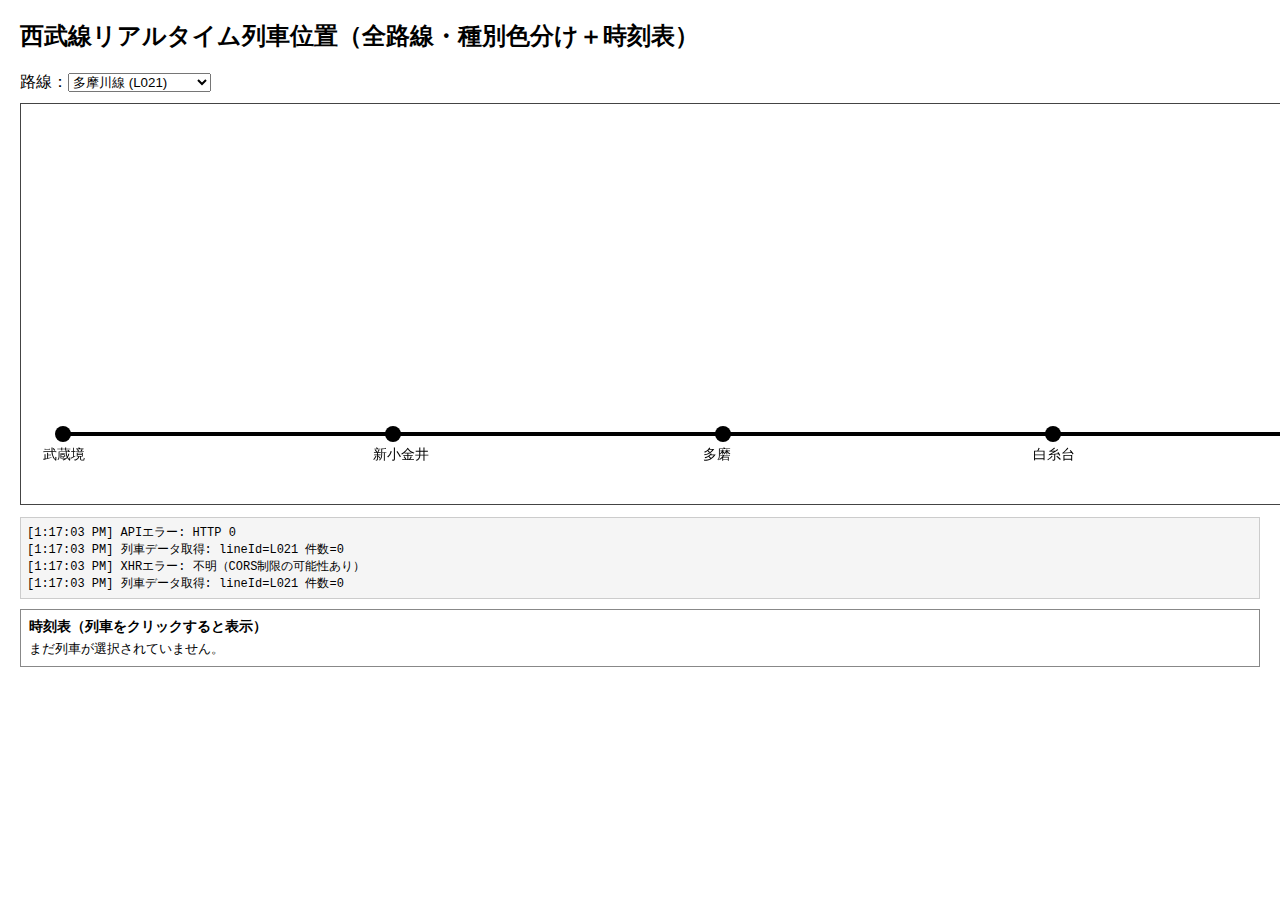
<file: index.html>
<!DOCTYPE html>
<html lang="ja">
<head>
<meta charset="UTF-8">
<title>西武線リアルタイム列車位置（全路線・種別色分け＋時刻表）</title>
<style>
  body { font-family: sans-serif; margin: 20px; }
  #controls { margin-bottom: 10px; }
  #diagram { border:1px solid #444; display:block; margin-bottom:10px; }
  #log {
    font-size: 12px;
    background:#f5f5f5;
    padding:6px;
    border:1px solid #ccc;
    white-space:pre-wrap;
    max-height:180px;
    overflow:auto;
    margin-bottom:10px;
  }
  #timetablePanel {
    border:1px solid #888;
    padding:8px;
    max-height:260px;
    overflow:auto;
    font-size: 13px;
  }
  #timetablePanel h3 {
    margin: 0 0 4px 0;
    font-size: 14px;
  }
  #timetablePanel table {
    border-collapse: collapse;
    width: 100%;
  }
  #timetablePanel th,
  #timetablePanel td {
    border:1px solid #ccc;
    padding:2px 4px;
    text-align:left;
    font-size:12px;
  }
</style>
</head>
<body>
<h2>西武線リアルタイム列車位置（全路線・種別色分け＋時刻表）</h2>
<div id="controls">
  路線：<select id="lineSelect"></select>
</div>
<canvas id="diagram" width="1200" height="400"></canvas>
<pre id="log"></pre>
<div id="timetablePanel">
  <h3>時刻表（列車をクリックすると表示）</h3>
  <div id="timetableContent">まだ列車が選択されていません。</div>
</div>

<!-- 同じフォルダに routes_es5.js を置いてください -->
<script src="routes_es5.js"></script>

<script>
// ==================== 共通ユーティリティ ====================
function log(msg){
  var el = document.getElementById('log');
  var time = new Date().toLocaleTimeString();
  el.textContent += "[" + time + "] " + msg + "\n";
}

// クリック判定用に、直近の描画での列車マーカー情報を保持
var currentRoute = null;
var currentStations = null;
var currentTrainMarkers = []; // {x, y, train}

// すべての処理を onload 内で実行（routes 読み込み前参照を防ぐ）
window.onload = function(){

  // ====== routes 安全チェック ======
  if (typeof routes === "undefined") {
    log("エラー: routes_es5.js が読み込めていません。seibu_full_es5.html と同じフォルダに routes_es5.js を置いてください。");
    return;
  }
  if (!routes || !routes.length) {
    log("エラー: routes が空です。routes_es5.js の中身を確認してください。");
    return;
  }

  // ====== 種別色マップ ======
  var TRAIN_TYPE_COLORS = {
    "特急":       "#e6002d",
    "急行":       "#ff6600",
    "快速急行":   "#c00000",
    "快速":       "#0099e6",
    "準急":       "#009933",
    "通勤急行":   "#cc3300",
    "通勤準急":   "#33aa66",
    "S-TRAIN":    "#0066cc",
    "各駅停車":   "#555555",
    "普通":       "#555555"
  };

  var canvas = document.getElementById("diagram");
  var ctx = canvas.getContext("2d");

  function adjustCanvasSize(stList) {
    if (!stList || !stList.length) return;
    var maxX = stList[stList.length - 1].x;
    canvas.width = Math.max(800, maxX + 100);
  }

  function drawLine(stList) {
    if (!stList || !stList.length) return;
    ctx.clearRect(0,0,canvas.width,canvas.height);
    ctx.strokeStyle = "#000";
    ctx.lineWidth = 4;
    ctx.beginPath();
    ctx.moveTo(stList[0].x, stList[0].y);
    for (var i = 1; i < stList.length; i++) {
      ctx.lineTo(stList[i].x, stList[i].y);
    }
    ctx.stroke();

    ctx.fillStyle = "#000";
    ctx.font = "14px sans-serif";
    for (var j = 0; j < stList.length; j++) {
      var s = stList[j];
      ctx.beginPath();
      ctx.arc(s.x, s.y, 8, 0, Math.PI*2);
      ctx.fill();
      ctx.fillText(s.name, s.x - 20, s.y + 25);
    }
  }

  function drawTrain(x, y, label, typeName) {
    var color = TRAIN_TYPE_COLORS[typeName] || "#000";
    ctx.fillStyle = color;
    ctx.beginPath();
    ctx.arc(x, y - 25, 10, 0, Math.PI*2);
    ctx.fill();

    ctx.fillStyle = "#000";
    ctx.font = "12px sans-serif";
    ctx.fillText(label, x - 10, y - 35);
  }

  function interpolate(a,b,t){ return a + (b-a)*t; }

  function findStation(stList, id){
    for (var i = 0; i < stList.length; i++) {
      if (stList[i].id === id) return stList[i];
    }
    return null;
  }

  // ====== 列車情報取得（本番 API 直叩き） ======
  function fetchTrains(lineId, callback) {
    var url = "https://train.seibuapp.jp/trainfo-api/ti/v1.0/trains?lineId=" + encodeURIComponent(lineId);
    var xhr = new XMLHttpRequest();
    xhr.open("GET", url, true);
    xhr.onreadystatechange = function(){
      if (xhr.readyState === 4) {
        if (xhr.status >= 200 && xhr.status < 300) {
          try {
            var json = JSON.parse(xhr.responseText);
            var trains = json.train || [];
            if (json.code && json.code !== "0000" && !trains.length) {
              log("API応答コード: " + json.code + " " + (json.message || ""));
            }
            callback(trains);
          } catch(e) {
            log("JSONパースエラー: " + e.message);
            callback([]);
          }
        } else {
          log("APIエラー: HTTP " + xhr.status);
          callback([]);
        }
      }
    };
    xhr.onerror = function(e){
      log("XHRエラー: " + (e && e.message ? e.message : "不明") + "（CORS制限の可能性あり）");
      callback([]);
    };
    xhr.send(null);
  }

  // ====== 駅別発車情報 API 呼び出し（デバッグログ付き） ======
  function fetchDeparturesOfStation(stationId, callback) {
    var url = "https://train.seibuapp.jp/trainfo-api/ti/v1.0/stations/" +
              encodeURIComponent(stationId) + "/departures";

    var xhr = new XMLHttpRequest();
    xhr.open("GET", url, true);

    xhr.onreadystatechange = function() {
      if (xhr.readyState === 4) {

        // HTTP ステータスをログに出す
        log("駅別発車情報 HTTP status=" + xhr.status +
            " stationId=" + stationId);

        if (xhr.status >= 200 && xhr.status < 300) {
          try {
            var text = xhr.responseText || "";

            // JSON の先頭200文字だけログに出す
            log("駅別発車情報レスポンス(一部) stationId=" + stationId + " : " +
                text.substr(0, 200).replace(/\s+/g, " ") +
                (text.length > 200 ? "..." : ""));

            var json = JSON.parse(text);
            var deps = [];

            // あり得そうなキーを全部チェック
            if (Array.isArray(json)) {
              deps = json;
            } else if (json.departures && Array.isArray(json.departures)) {
              deps = json.departures;
            } else if (json.departure && Array.isArray(json.departure)) {
                // ★ここを追加（単数形）
                deps = json.departure;              
            } else if (json.list && Array.isArray(json.list)) {
              deps = json.list;
            } else if (json.data && Array.isArray(json.data)) {
              deps = json.data;
            }

            // 件数と1件目のキーをログ
            if (deps.length > 0) {
              log("駅別発車情報件数=" + deps.length +
                  " stationId=" + stationId +
                  " 先頭要素キー=" + Object.keys(deps[0]).join(","));
            } else {
              log("駅別発車情報: 配列が空、または想定と異なる構造 stationId=" + stationId);
            }

            callback(deps);
          } catch (e) {
            log("駅別発車情報 JSON パースエラー: " + e.message);
            callback([]);
          }
        } else {
          log("駅別発車情報 APIエラー: HTTP " + xhr.status +
              " stationId=" + stationId);
          callback([]);
        }
      }
    };

    xhr.onerror = function(e) {
      log("駅別発車情報 XHRエラー: " +
          (e && e.message ? e.message : "不明") +
          " stationId=" + stationId);
      callback([]);
    };

    xhr.send(null);
  }

  // ====== 列車番号から時刻表を構成（デバッグ付き） ======
  function fetchTimetableByTrain(route, train, callback) {

    if (!route || !route.stations || !route.stations.length) {
      callback([]);
      return;
    }

    var stations = route.stations;
    var trainNo = train.trainNo;
    var results = [];
    var idx = 0;

    function next() {
      if (idx >= stations.length) {
        log("列車 " + trainNo +
            " の時刻表取得完了 停車駅ヒット数=" + results.length);
        callback(results);
        return;
      }

      var st = stations[idx++];

      fetchDeparturesOfStation(st.id, function(deps) {

        var hitCount = 0;

        for (var i = 0; i < deps.length; i++) {
          var d = deps[i];

          // 列車番号らしきキーを総当りでチェック
          var dTrainNo =
              d.trainNo ||
              d.trNo ||
              d.number ||
              d.no ||
              null;

          if (dTrainNo === trainNo) {

            // 到着・発車時刻らしきキーを複数候補でチェック
            var arr =
                d.arrivalTime ||
                d.arrival ||
                d.arrivalDateTime ||
                null;

            var dep =
                d.departureTime ||
                d.departure ||
                d.departureDateTime ||
                null;

            var delay =
                d.delay ||
                d.late ||
                d.lateness ||
                null;

            results.push({
              stationId: st.id,
              stationName: st.name || d.stationName || "",
              arrivalTime: arr,
              departureTime: dep,
              delay: delay
            });

            hitCount++;
          }
        }

        // 駅ごとのヒット数をログ
        if (hitCount > 0) {
          log("列車 " + trainNo +
              " 駅 " + st.id + " で " + hitCount + " 件ヒット");
        }

        next();
      });
    }

    log("列車 " + trainNo +
        " の時刻表取得を開始します（駅ごとに発車情報を参照）");

    next();
  }

  // ====== ★デバッグ用：指定駅の生 JSON をコンソールに出力 ======
  // 例: ブラウザの開発者ツールで debugStationDepartures("S0100IK") などを実行
  function debugStationDepartures(stationId) {
    var url = "https://train.seibuapp.jp/trainfo-api/ti/v1.0/stations/" +
              encodeURIComponent(stationId) + "/departures";

    log("debugStationDepartures: " + url);

    var xhr = new XMLHttpRequest();
    xhr.open("GET", url, true);

    xhr.onreadystatechange = function() {
      if (xhr.readyState === 4) {
        console.log("===== debugStationDepartures =====");
        console.log("stationId:", stationId);
        console.log("HTTP status:", xhr.status);
        console.log("body:", xhr.responseText);
        console.log("===== END =====");
      }
    };

    xhr.onerror = function(e) {
      console.error("debugStationDepartures XHR error:", e);
    };

    xhr.send(null);
  }

  // ====== 時刻表パネルの描画 ======
  function renderTimetable(route, train, stops) {
    var container = document.getElementById("timetableContent");
    if (!train) {
      container.textContent = "列車が選択されていません。";
      return;
    }

    if (!stops || !stops.length) {
      container.textContent = "時刻表データが取得できませんでした（API仕様の確認が必要です）。";
      return;
    }

    // route.stations の順序で並ぶように sort
    var order = {};
    if (route && route.stations) {
      for (var i = 0; i < route.stations.length; i++) {
        order[route.stations[i].id] = i;
      }
    }
    stops.sort(function(a,b){
      var ia = typeof order[a.stationId] === "number" ? order[a.stationId] : 9999;
      var ib = typeof order[b.stationId] === "number" ? order[b.stationId] : 9999;
      return ia - ib;
    });

    var html = "";
    html += "<div>";
    html += "列車番号: <strong>" + train.trainNo + "</strong>　";
    html += "種別: " + (train.trainTypeName || train.trainType || "") + "　";
    html += "行先: " + (train.endStationName || "") + "</div>";
    html += "<table>";
    html += "<thead><tr><th>駅名</th><th>着時刻</th><th>発時刻</th><th>遅延</th></tr></thead><tbody>";

    for (var j = 0; j < stops.length; j++) {
      var s = stops[j];
      html += "<tr>";
      html += "<td>" + (s.stationName || "") + "</td>";
      html += "<td>" + (s.arrivalTime   || "") + "</td>";
      html += "<td>" + (s.departureTime || "") + "</td>";
      html += "<td>" + (s.delay != null ? s.delay : "") + "</td>";
      html += "</tr>";
    }

    html += "</tbody></table>";
    container.innerHTML = html;
  }

  // ====== メイン更新 ======
  function update(){
    if (!routes || !routes.length) {
      log("routes が空です。");
      return;
    }
    var sel = document.getElementById("lineSelect");
    var lineId = sel.value;
    var route = null;
    for (var i = 0; i < routes.length; i++) {
      if (routes[i].id === lineId) {
        route = routes[i];
        break;
      }
    }
    if (!route) {
      route = routes[0];
    }
    var stList = route.stations;
    currentRoute = route;
    currentStations = stList;
    currentTrainMarkers = [];

    adjustCanvasSize(stList);
    drawLine(stList);

    fetchTrains(route.id, function(trains){
      log("列車データ取得: lineId=" + route.id + " 件数=" + trains.length);
      for (var i = 0; i < trains.length; i++) {
        var tr = trains[i];
        var fromId = tr.fromStationId ? tr.fromStationId.replace(/^\s+|\s+$/g, "") : "";
        var toId   = tr.toStationId   ? tr.toStationId.replace(/^\s+|\s+$/g, "")   : "";
        var from = findStation(stList, fromId);
        var to   = findStation(stList, toId);
        if (!from || !to) continue;

        var t = 0.5;
        if (tr.direction && (tr.direction.indexOf("down") >= 0 || tr.direction.indexOf("下") >= 0)) t = 0.3;
        if (tr.direction && (tr.direction.indexOf("up")   >= 0 || tr.direction.indexOf("上") >= 0)) t = 0.7;

        var x = interpolate(from.x, to.x, t);
        var y = interpolate(from.y, to.y, t);
        var typeName = tr.trainTypeName || tr.trainType || "";
        drawTrain(x, y, tr.trainNo, typeName);

        // クリック検出用に記録
        currentTrainMarkers.push({
          x: x,
          y: y - 25, // 丸の中心
          train: tr
        });
      }
    });
  }

  // ====== 初期化 ======
  function initLineSelect(){
    var sel = document.getElementById("lineSelect");
    sel.innerHTML = "";
    for (var i = 0; i < routes.length; i++) {
      var r = routes[i];
      var opt = document.createElement("option");
      opt.value = r.id;
      opt.text  = r.name + " (" + r.id + ")";
      sel.appendChild(opt);
    }
    if (routes.length) sel.value = routes[0].id;
    sel.onchange = update;
  }

  // ====== 列車クリック検出 ======
  function findTrainAtPosition(px, py) {
    var hit = null;
    var minDist2 = 9999999;
    var threshold = 15; // ピクセル
    var th2 = threshold * threshold;

    for (var i = 0; i < currentTrainMarkers.length; i++) {
      var m = currentTrainMarkers[i];
      var dx = px - m.x;
      var dy = py - m.y;
      var d2 = dx*dx + dy*dy;
      if (d2 <= th2 && d2 < minDist2) {
        minDist2 = d2;
        hit = m;
      }
    }
    return hit;
  }

  canvas.addEventListener("click", function(evt){
    var rect = canvas.getBoundingClientRect();
    var x = evt.clientX - rect.left;
    var y = evt.clientY - rect.top;

    var marker = findTrainAtPosition(x, y);
    if (!marker) {
      log("クリック位置付近に列車が見つかりませんでした。");
      return;
    }

    var tr = marker.train;
    log("列車クリック: trainNo=" + tr.trainNo + " 種別=" +
        (tr.trainTypeName || tr.trainType || "") + " 行先=" + (tr.endStationName || ""));

    // 時刻表取得
    fetchTimetableByTrain(currentRoute, tr, function(stops){
      renderTimetable(currentRoute, tr, stops);
    });
  });

  initLineSelect();
  update();
  setInterval(update, 10000); // 10秒ごとに位置更新

}; // window.onload 終了

</script>
</body>
</html>
</file>
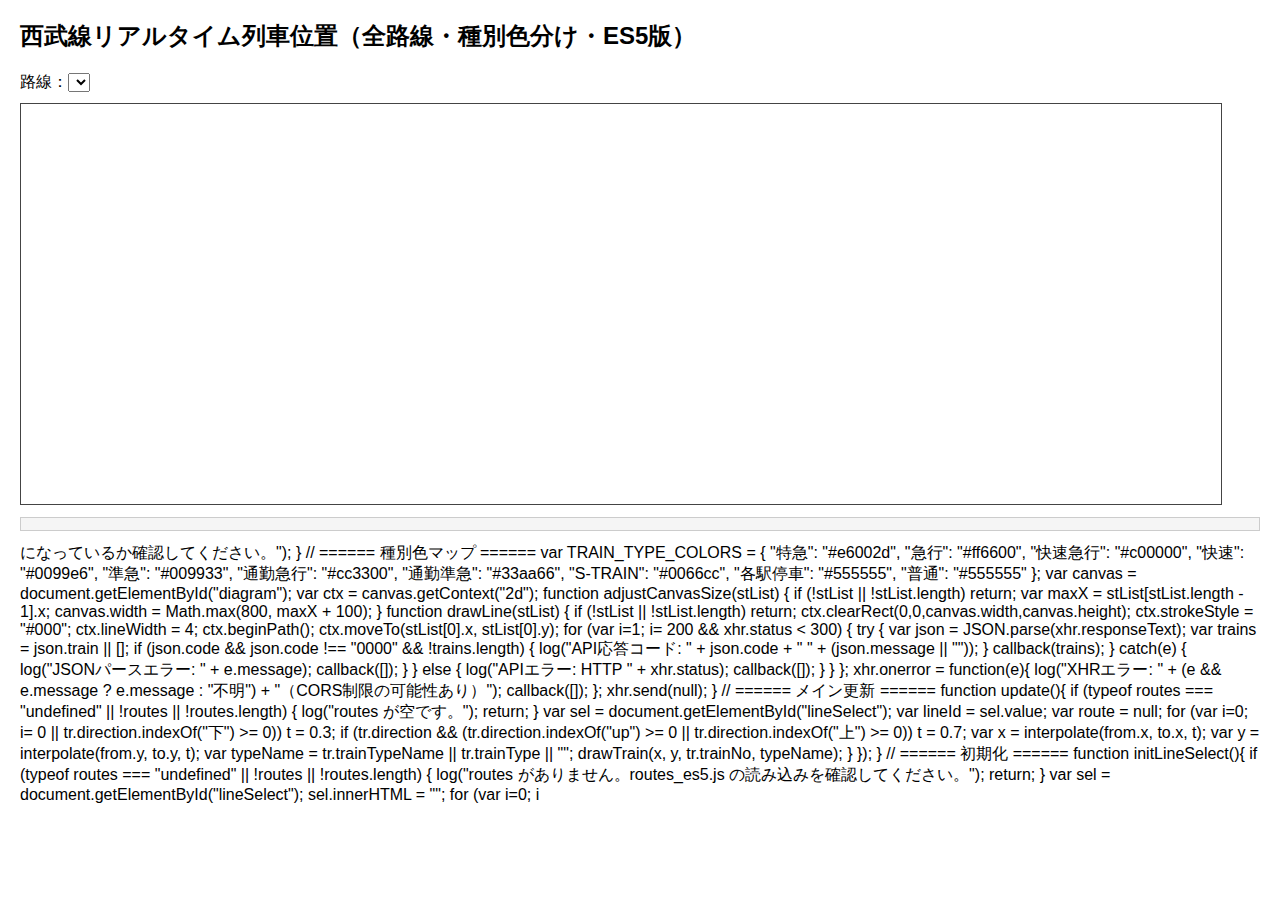
<file: seibu_full_es5.html>
<!DOCTYPE html>
<html lang="ja">
<head>
<meta charset="UTF-8">
<title>西武線リアルタイム列車位置（全路線・種別色分け・ES5版）</title>
<style>
  body { font-family: sans-serif; margin: 20px; }
  #controls { margin-bottom: 10px; }
  #diagram { border:1px solid #444; display:block; margin-bottom:10px; }
  #log {
    font-size: 12px;
    background:#f5f5f5;
    padding:6px;
    border:1px solid #ccc;
    white-space:pre-wrap;
    max-height:180px;
    overflow:auto;
  }
</style>
</head>
<body>
<h2>西武線リアルタイム列車位置（全路線・種別色分け・ES5版）</h2>
<div id="controls">
  路線：<select id="lineSelect"></select>
</div>
<canvas id="diagram" width="1200" height="400"></canvas>
<pre id="log"></pre>

<!-- 同じフォルダに routes_es5.js を置いてください -->
<script src="routes_es5.js"></script>
<script>
// ====== 簡易ログ ======
function log(msg){
  var el = document.getElementById('log');
  var time = new Date().toLocaleTimeString();
  el.textContent += "[" + time + "] " + msg + "\n";
}

// ====== 安全チェック ======
if (typeof routes === "undefined") {
  log("エラー: routes_es5.js が読み込めていません。index.html と同じフォルダに routes_es5.js を置き、<script src=\"routes_es5.js\"></script> になっているか確認してください。");
}

// ====== 種別色マップ ======
var TRAIN_TYPE_COLORS = {
  "特急":       "#e6002d",
  "急行":       "#ff6600",
  "快速急行":   "#c00000",
  "快速":       "#0099e6",
  "準急":       "#009933",
  "通勤急行":   "#cc3300",
  "通勤準急":   "#33aa66",
  "S-TRAIN":    "#0066cc",
  "各駅停車":   "#555555",
  "普通":       "#555555"
};

var canvas = document.getElementById("diagram");
var ctx = canvas.getContext("2d");

function adjustCanvasSize(stList) {
  if (!stList || !stList.length) return;
  var maxX = stList[stList.length - 1].x;
  canvas.width = Math.max(800, maxX + 100);
}

function drawLine(stList) {
  if (!stList || !stList.length) return;
  ctx.clearRect(0,0,canvas.width,canvas.height);
  ctx.strokeStyle = "#000";
  ctx.lineWidth = 4;
  ctx.beginPath();
  ctx.moveTo(stList[0].x, stList[0].y);
  for (var i=1; i<stList.length; i++) {
    ctx.lineTo(stList[i].x, stList[i].y);
  }
  ctx.stroke();

  ctx.fillStyle = "#000";
  ctx.font = "14px sans-serif";
  for (var j=0; j<stList.length; j++) {
    var s = stList[j];
    ctx.beginPath();
    ctx.arc(s.x, s.y, 8, 0, Math.PI*2);
    ctx.fill();
    ctx.fillText(s.name, s.x - 20, s.y + 25);
  }
}

function drawTrain(x, y, label, typeName) {
  var color = TRAIN_TYPE_COLORS[typeName] || "#000";
  ctx.fillStyle = color;
  ctx.beginPath();
  ctx.arc(x, y - 25, 10, 0, Math.PI*2);
  ctx.fill();

  ctx.fillStyle = "#000";
  ctx.font = "12px sans-serif";
  ctx.fillText(label, x - 10, y - 35);
}

function interpolate(a,b,t){ return a + (b-a)*t; }

function findStation(stList, id){
  for (var i=0; i<stList.length; i++) {
    if (stList[i].id === id) return stList[i];
  }
  return null;
}

// ====== 列車情報取得（本番 API 直叩き） ======
function fetchTrains(lineId, callback) {
  var url = "https://train.seibuapp.jp/trainfo-api/ti/v1.0/trains?lineId=" + encodeURIComponent(lineId);
  var xhr = new XMLHttpRequest();
  xhr.open("GET", url, true);
  xhr.onreadystatechange = function(){
    if (xhr.readyState === 4) {
      if (xhr.status >= 200 && xhr.status < 300) {
        try {
          var json = JSON.parse(xhr.responseText);
          var trains = json.train || [];
          if (json.code && json.code !== "0000" && !trains.length) {
            log("API応答コード: " + json.code + " " + (json.message || ""));
          }
          callback(trains);
        } catch(e) {
          log("JSONパースエラー: " + e.message);
          callback([]);
        }
      } else {
        log("APIエラー: HTTP " + xhr.status);
        callback([]);
      }
    }
  };
  xhr.onerror = function(e){
    log("XHRエラー: " + (e && e.message ? e.message : "不明") + "（CORS制限の可能性あり）");
    callback([]);
  };
  xhr.send(null);
}

// ====== メイン更新 ======
function update(){
  if (typeof routes === "undefined" || !routes || !routes.length) {
    log("routes が空です。");
    return;
  }
  var sel = document.getElementById("lineSelect");
  var lineId = sel.value;
  var route = null;
  for (var i=0; i<routes.length; i++) {
    if (routes[i].id === lineId) {
      route = routes[i];
      break;
    }
  }
  if (!route) {
    route = routes[0];
  }
  var stList = route.stations;
  adjustCanvasSize(stList);
  drawLine(stList);

  fetchTrains(route.id, function(trains){
    log("列車データ取得: lineId=" + route.id + " 件数=" + trains.length);
    for (var i=0; i<trains.length; i++) {
      var tr = trains[i];
      var fromId = tr.fromStationId ? tr.fromStationId.replace(/^\s+|\s+$/g, "") : "";
      var toId   = tr.toStationId   ? tr.toStationId.replace(/^\s+|\s+$/g, "") : "";
      var from = findStation(stList, fromId);
      var to   = findStation(stList, toId);
      if (!from || !to) continue;

      var t = 0.5;
      if (tr.direction && (tr.direction.indexOf("down") >= 0 || tr.direction.indexOf("下") >= 0)) t = 0.3;
      if (tr.direction && (tr.direction.indexOf("up")   >= 0 || tr.direction.indexOf("上") >= 0)) t = 0.7;

      var x = interpolate(from.x, to.x, t);
      var y = interpolate(from.y, to.y, t);
      var typeName = tr.trainTypeName || tr.trainType || "";
      drawTrain(x, y, tr.trainNo, typeName);
    }
  });
}

// ====== 初期化 ======
function initLineSelect(){
  if (typeof routes === "undefined" || !routes || !routes.length) {
    log("routes がありません。routes_es5.js の読み込みを確認してください。");
    return;
  }
  var sel = document.getElementById("lineSelect");
  sel.innerHTML = "";
  for (var i=0; i<routes.length; i++) {
    var r = routes[i];
    var opt = document.createElement("option");
    opt.value = r.id;
    opt.text = r.name + " (" + r.id + ")";
    sel.appendChild(opt);
  }
  if (routes.length) sel.value = routes[0].id;
  sel.onchange = update;
}

initLineSelect();
update();
setInterval(update, 10000); // 10秒ごと

</script>
</body>
</html>
</file>
